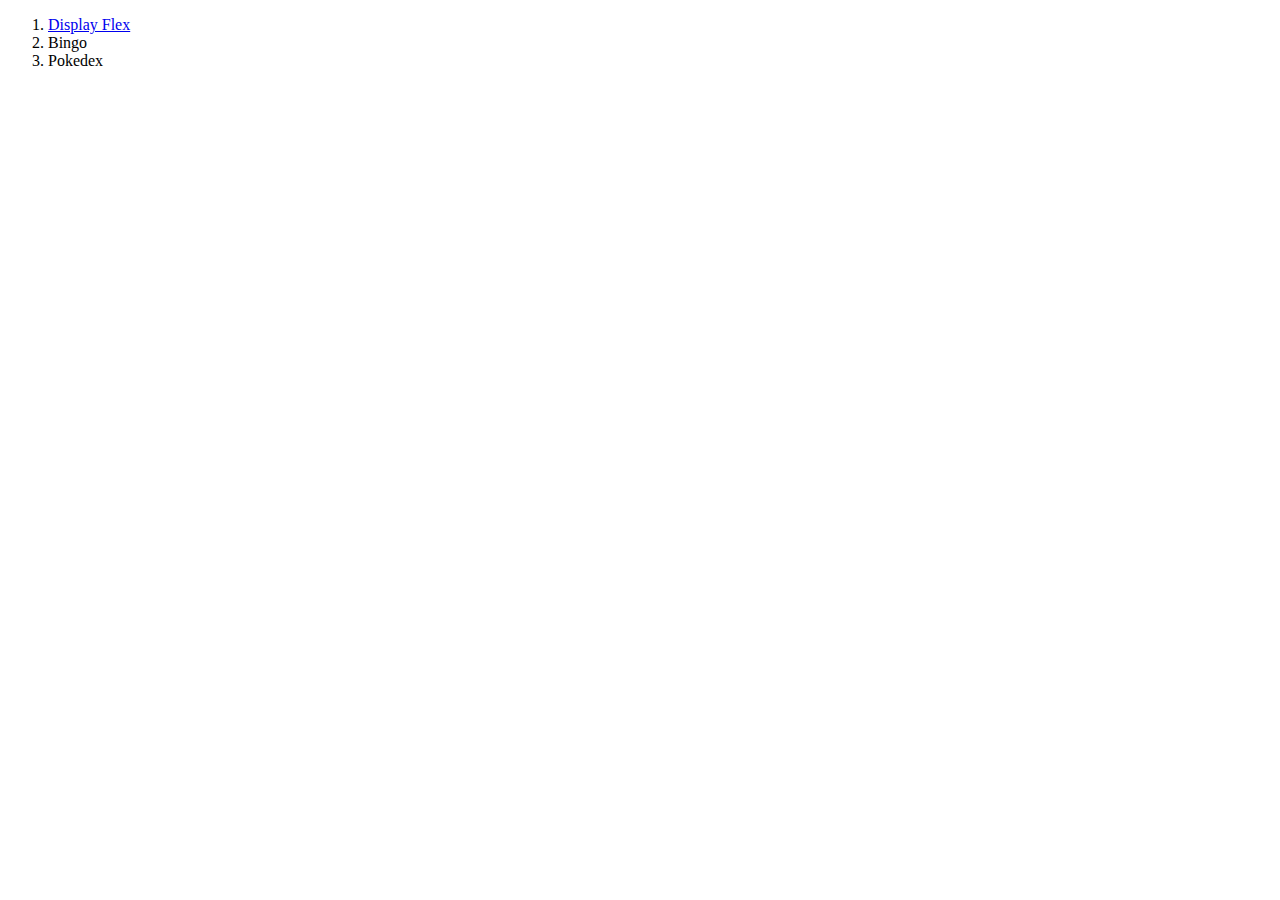
<file: index.html>
<!DOCTYPE html>
<html lang="en">
<head>
    <meta charset="UTF-8">
    <meta name="viewport" content="width=device-width, initial-scale=1.0">
    <title>Document</title>
</head>
<body>
    <ol>
    <li>
        <a href="flex.html">
            Display Flex
        </a>
        </li>
    <li>Bingo</li>
    <li>Pokedex</li>
  </ol>
</body>
</html>
</file>
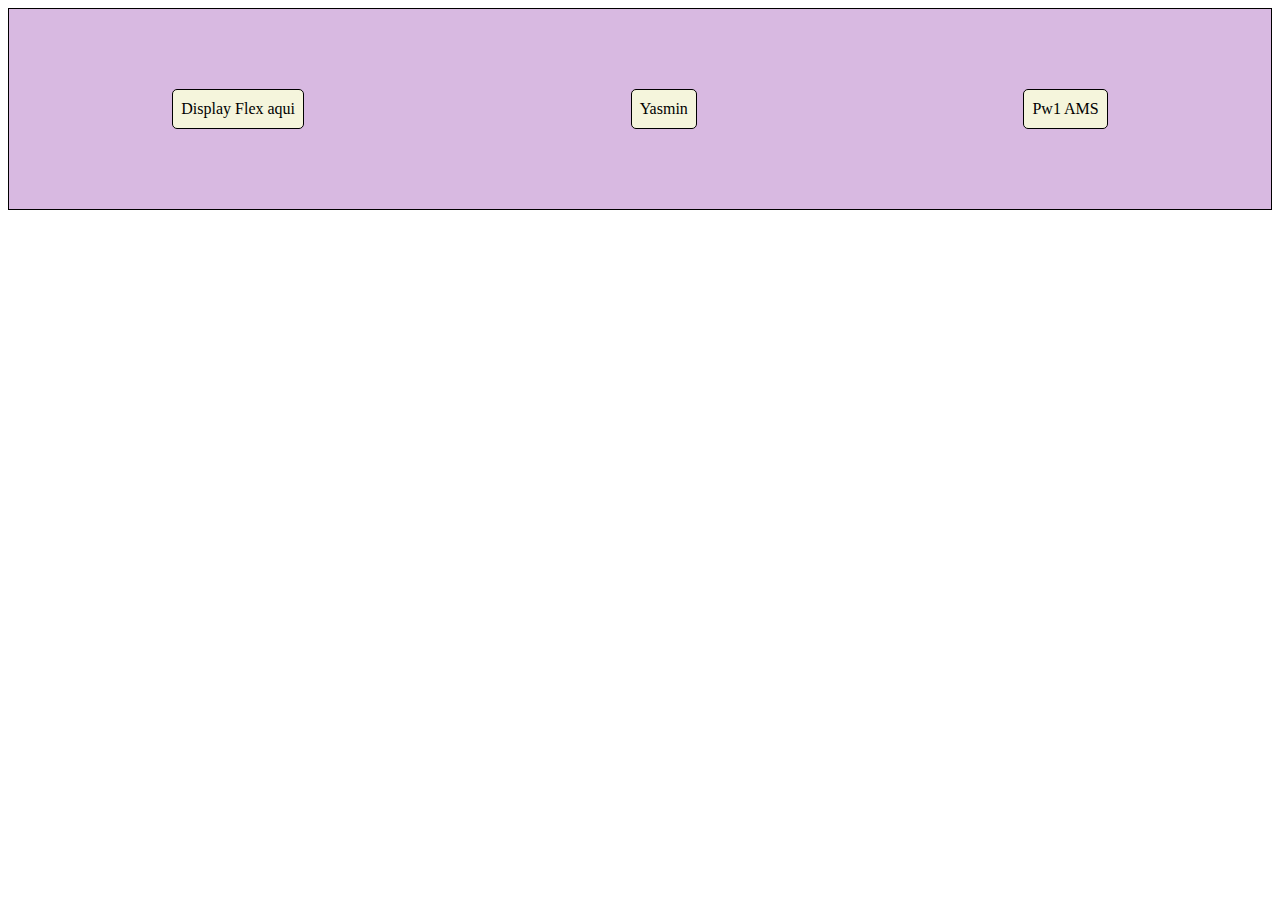
<file: flex.html>
<!DOCTYPE html>
<html lang="pt-br">
<head>
    <meta charset="UTF-8">
    <meta name="viewport" content="width=device-width, initial-scale=1.0">
    <title>Document</title>
    <link href="css/estilo.css" rel="stylesheet"/>
</head>
<body>
    <div id="container">

        <div class="item-menu">
            Display Flex aqui
        </div> 
        <div class="item-menu">
            Yasmin
        </div>
        <div class="item-menu">
            Pw1 AMS
        </div>
    </div> 
</body>
</html>
</file>
<file: css/estilo.css>
div {
    border: 1px solid black;
    background-color: beige;
}
h1{
    border:8px solid;
}
#container{
    background-color: rgb(216, 185, 225);
    display: flex;
    justify-content: space-around;
    align-items: center;
    height: 200px;
}
.item-menu{
    margin-top: 10px;
    margin-bottom: 10px;
    padding-top: 10px;
    padding-bottom: 10px;
    padding-left: 8px;
    padding-right: 8px;
    border-radius: 5px;
}
</file>
